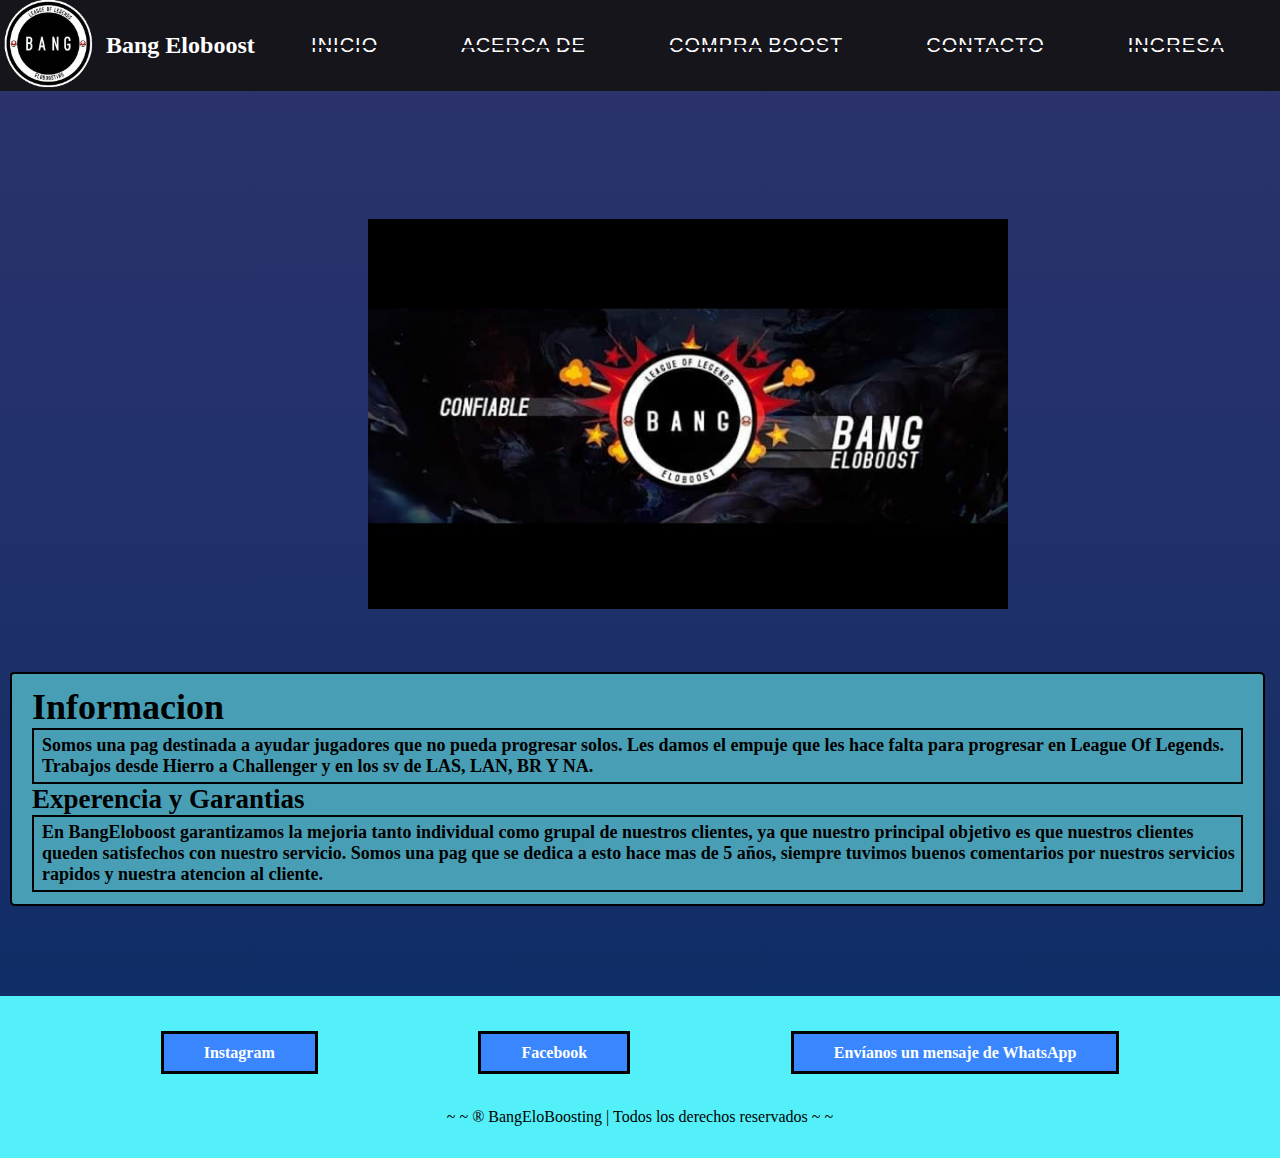
<file: index.html>
<!DOCTYPE html>
<html lang="es">
<head>
    <meta charset="UTF-8">
    <meta http-equiv="X-UA-Compatible" content="IE=edge">
    <meta name="viewport" content="width=device-width, initial-scale=1.0">
    <link rel="stylesheet" href="CSS/estilo.css">
    
    <title>Bang Eloobost</title>
</head>
<STYLE>A {text-decoration: none;} </STYLE>
 <body> 
  <div class="gridindex">
    <header>
       <div class="contenedor">
       
      
          <div class="menulogo">
              <img src="img/bang.png" alt="logo" class="imagenlogo">
              <h1 class="titulologo">Bang Eloboost</h1>
            
          </div>
            <nav >
                <ul class="horizontal">
                  <li><a href="#">Inicio</a></li>
                    <li><a href="Pages/acercade.html" >Acerca De</a></li>
                    <li><a href="Pages/compraboost.html" >Compra Boost</a></li>
                    <li><a href="Pages/contacto.html" >Contacto</a></li>
                    <li><a href="Pages/ingresa.html">Ingresa</a></li>
                </ul> 
              </nav>
            
        
        </div>
     </header>
       <main>

     <div class="imglogo">
          <img class="imagenCentral" src="img/logo.PNG" alt="LogoBangEloboost"> 
        </div>
          
       
    
        
        
         <section class="titulos">
            <h1>Informacion</h1>
               <p class="informacion">Somos una pag destinada a ayudar jugadores que no pueda progresar solos. Les damos el empuje que les hace falta 
               para progresar en League Of Legends. Trabajos desde Hierro a Challenger y en los sv de LAS, LAN, BR Y NA.
               </p>
        
            <article>
             <h2>Experencia y Garantias</h2>
               <p class="informacion">En BangEloboost garantizamos la mejoria tanto individual como grupal de nuestros clientes, ya que nuestro principal
               objetivo es que nuestros clientes queden satisfechos con nuestro servicio. Somos una pag que se dedica a esto hace 
               mas de 5 años, siempre tuvimos buenos comentarios por nuestros servicios rapidos y nuestra atencion al cliente.
               </p>

           </article>
    
          </section>
        
        </main>

    <footer>
      <div class="parrafoFooter">
        <p class="banger"> ~ ~ ® BangEloBoosting | Todos los derechos reservados ~ ~ </p>
      </div>

      <div class="logosRedes">
        <ul class="botones-prin">
            <li><a class="redes" href="https://www.instagram.com/bangeloboost/" target="_blank"class="botones-prin">Instagram</a></li>
            <li><a class="redes" href="https://www.facebook.com/bangeloobost-103077818272745" target="_blank"class="botones-prin">Facebook</a></li>
            <li><a class="redes" href="https://api.whatsapp.com/send?phone=2234544511&text=Hola, Nececito mas informacion!" target="_blank"class="botones-prin">Envíanos un mensaje de WhatsApp</a></li>
         </ul>
       </div>

       

    </footer>

   </div>
 </body>
</html>
</file>
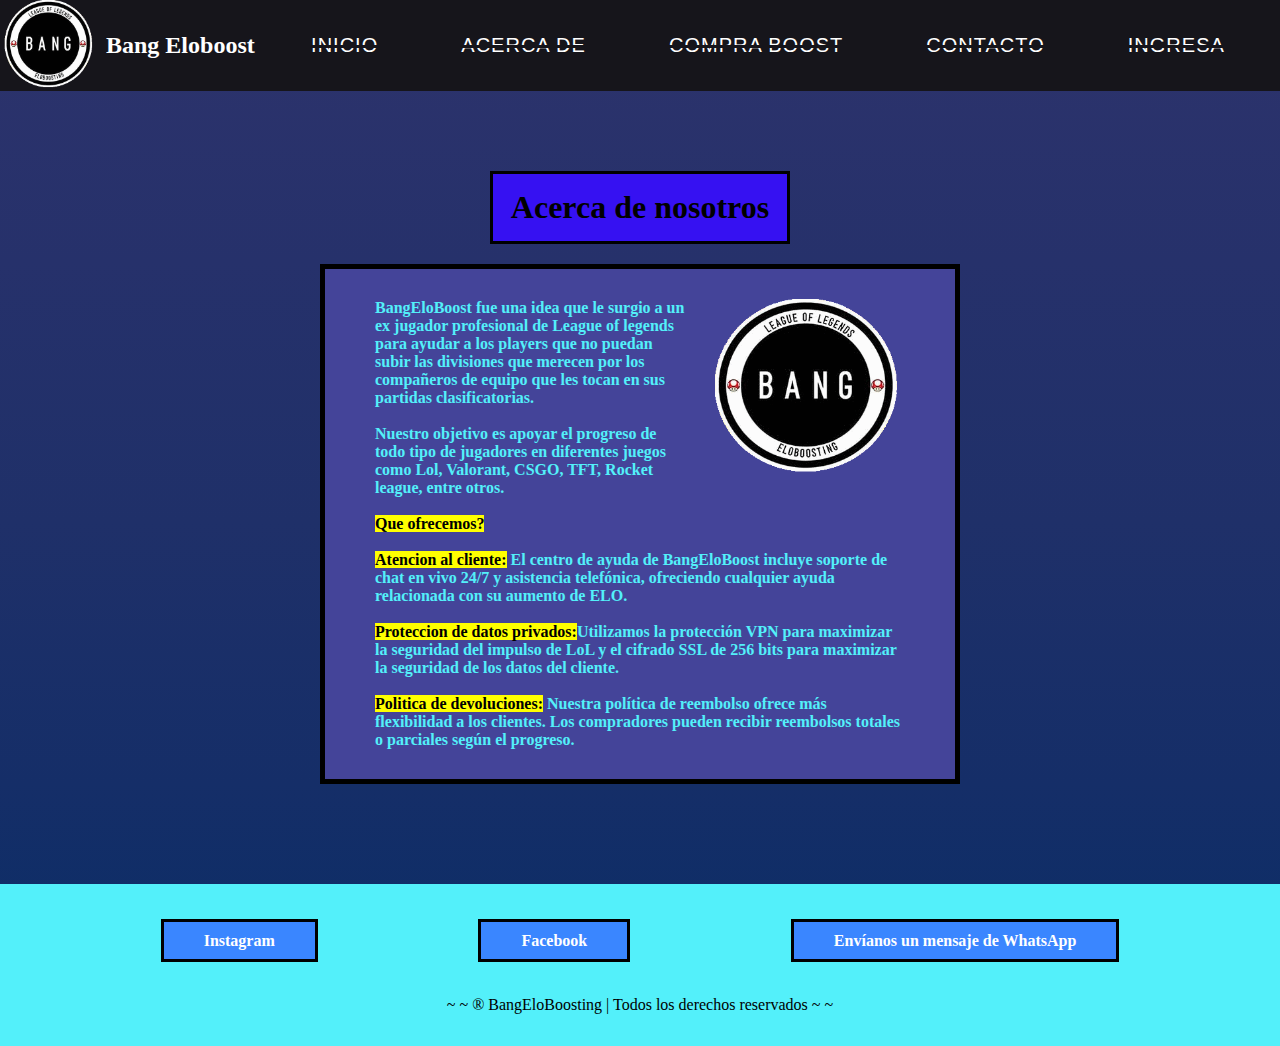
<file: Pages/acercade.html>
<!DOCTYPE html>
<html lang="es">
<head>
    <meta charset="UTF-8">
    <meta http-equiv="X-UA-Compatible" content="IE=edge">
    <meta name="viewport" content="width=device-width, initial-scale=1.0">
    <link rel="stylesheet" href="../CSS/estilo.css">

    <title>BangEloBoost</title>
</head>
<STYLE>A {text-decoration: none;} </STYLE>
<body> 
  <div class="gridindex">
    <header>
       <div class="contenedor">      
          <div class="menulogo">
              <img src="../img/bang.png" alt="logo" class="imagenlogo">
              <h1 class="titulologo">Bang Eloboost</h1>
            
          </div>
            <nav >
                <ul class="horizontal">
                  <li class="centrar"><a href="/index.html">Inicio</a></li>
                    <li><a href="#" >Acerca De</a></li>
                    <li><a href="./compraboost.html" >Compra Boost</a></li>
                    <li><a href="./contacto.html" >Contacto</a></li>
                    <li><a href="./ingresa.html">Ingresa</a></li>
                </ul> 
              </nav>
            
        
        </div>
     </header>
    
<main>

    <h1 class="title-acercade"> Acerca de nosotros    </h1>

    <div class="acercade">
    <img src="/img/bang.png" alt="BangLogo" class="derecha"> 
      <p> BangEloBoost fue una idea que le surgio a un ex jugador profesional
      de League of legends para ayudar a los players que no puedan
      subir las divisiones que merecen por los compañeros de equipo que 
      les tocan en sus partidas clasificatorias.
      <br><br>
      Nuestro objetivo es apoyar el progreso de todo tipo de jugadores
      en diferentes juegos como Lol, Valorant, CSGO, TFT, Rocket league,
      entre otros.
      <br> <br>

    <mark> Que ofrecemos? </mark>
      <br><br>
      <mark>Atencion al cliente:</mark> El centro de ayuda de BangEloBoost incluye soporte de chat en 
      vivo 24/7 y asistencia telefónica, ofreciendo cualquier ayuda relacionada con su aumento de ELO.
      <br><br>
      <mark>Proteccion de datos privados:</mark>Utilizamos la protección VPN para maximizar la seguridad del 
      impulso de LoL y el cifrado SSL de 256 bits para maximizar la seguridad de los datos del cliente.
      <br><br>
      <mark>Politica de devoluciones:</mark> Nuestra política de reembolso ofrece más flexibilidad a los clientes.
      Los compradores pueden recibir reembolsos totales o parciales según el progreso.


      </p>
    </div>



</main>
<footer>
  <div class="parrafoFooter">
    <p class="banger"> ~ ~ ® BangEloBoosting | Todos los derechos reservados ~ ~ </p>
  </div>

  <div class="logosRedes">
    <ul class="botones-prin">
        <li><a class="redes" href="https://www.instagram.com/bangeloboost/" target="_blank"class="botones-prin">Instagram</a></li>
        <li><a class="redes" href="https://www.facebook.com/bangeloobost-103077818272745" target="_blank"class="botones-prin">Facebook</a></li>
        <li><a class="redes" href="https://api.whatsapp.com/send?phone=2234544511&text=Hola, Nececito mas informacion!" target="_blank"class="botones-prin">Envíanos un mensaje de WhatsApp</a></li>
     </ul>
   </div>

   

</footer>

</div>
</body>
</html>
</file>
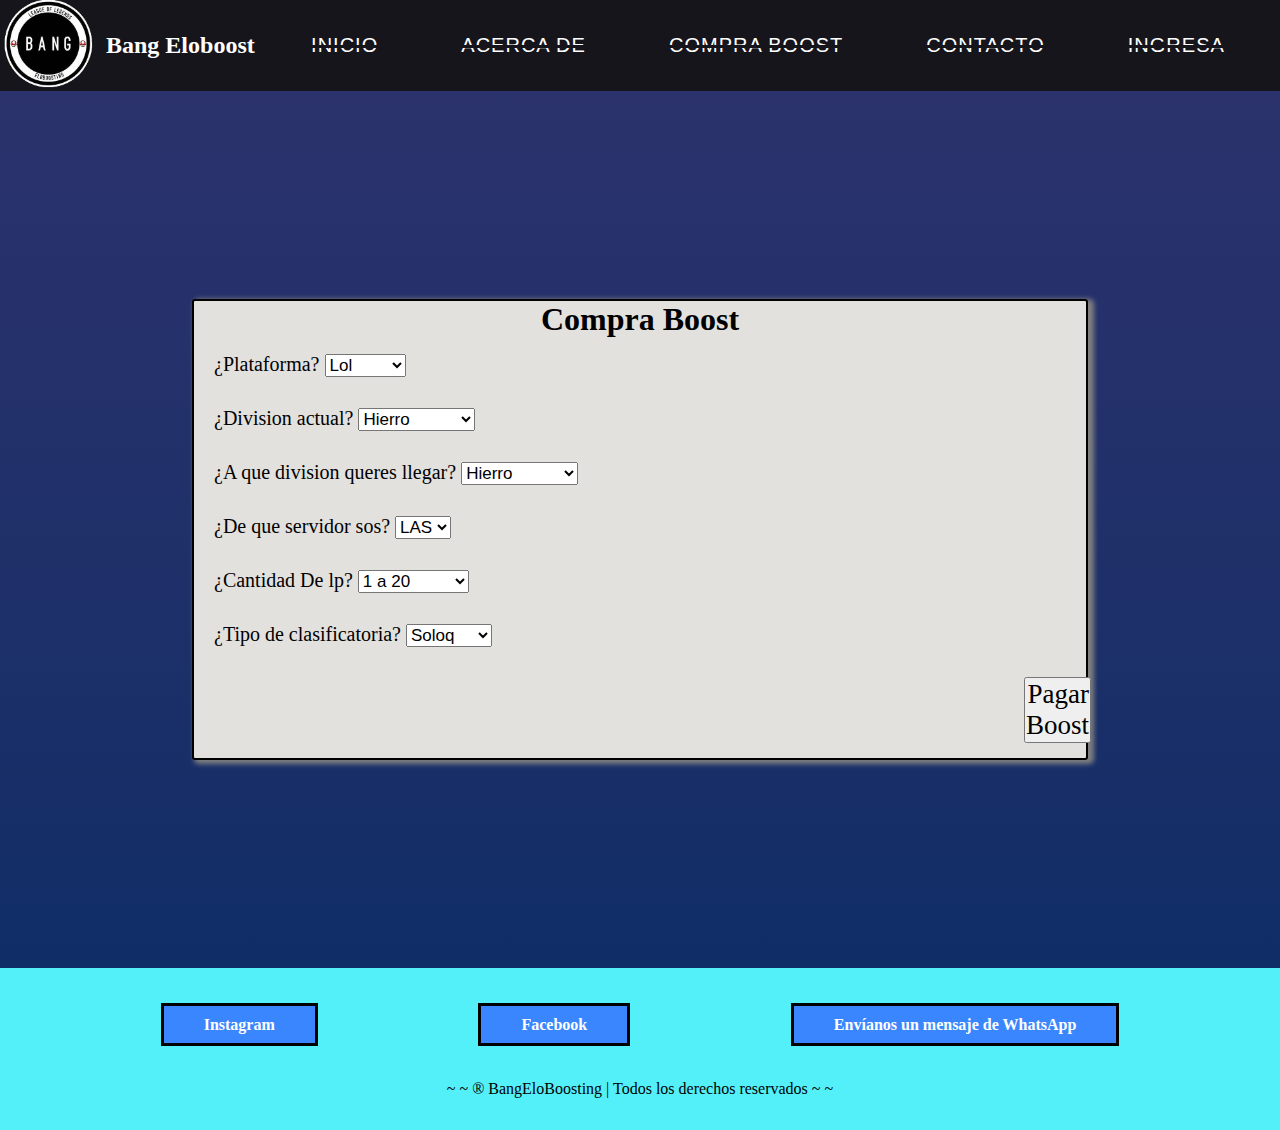
<file: Pages/compraboost.html>
<!DOCTYPE html>
<html lang="es">
<head>
    <meta charset="UTF-8">
    <meta http-equiv="X-UA-Compatible" content="IE=edge">
    <meta name="viewport" content="width=device-width, initial-scale=1.0">
    <link rel="stylesheet" href="../CSS/estilo.css">
    <title>Bang Eloobost</title>
</head>
<STYLE>A {text-decoration: none;} </STYLE>
 <body> 
  <div class="gridindex">
    <header>
       <div class="contenedor">      
          <div class="menulogo">
              <img src="../img/bang.png" alt="logo" class="imagenlogo">
              <h1 class="titulologo">Bang Eloboost</h1>
            
          </div>
            <nav >
                <ul class="horizontal">
                  <li class="centrar"><a href="/index.html">Inicio</a></li>
                    <li><a href="./acercade.html" >Acerca De</a></li>
                    <li><a href="#" >Compra Boost</a></li>
                    <li><a href="./contacto.html" >Contacto</a></li>
                    <li><a href="./ingresa.html">Ingresa</a></li>
                </ul> 
              </nav>
            
        
        </div>
     </header>


<main class="compra-cuadro">

<h1 class="title-compra">Compra Boost</h1>

<div class="compraboost">
  <label for="Plataforma">¿Plataforma? </label>
  <select name="contacto" id="contacto" style="font-size: 17px;">
      <option value="Lol">Lol</option>
      <option value="wr">WildRift</option>
     </select>
</div>
<div class="compraboost">
  <label for="actual">¿Division actual? </label>
  <select name="contacto" id="contacto" style="font-size: 17px;">
      <option value="Hierro">Hierro</option>
      <option value="Bronce">Bronce</option>
      <option value="Plata">Plata</option>
      <option value="Oro">Oro</option>
      <option value="Platino">Platino</option>
      <option value="Diamante">Diamante</option>
      <option value="Master">Master</option>
      <option value="GMaster">Gran Master</option>
      
  </select>
</div>

<div class="compraboost">
  <label for="porque">¿A que division queres llegar? </label>
  <select name="contacto" id="contacto" style="font-size: 17px;">
    <option value="Hierro">Hierro</option>
    <option value="Bronce">Bronce</option>
    <option value="Plata">Plata</option>
    <option value="Oro">Oro</option>
    <option value="Platino">Platino</option>
    <option value="Diamante">Diamante</option>
    <option value="Master">Master</option>
    <option value="GMaster">Gran Master</option>
    <option value="Challenger">Challenger</option>
  </select>
</div>

<div class="compraboost">
  <label for="porque">¿De que servidor sos? </label>
  <select name="contacto" id="contacto" style="font-size: 17px;">
      <option value="LAS">LAS</option>
      <option value="LAN">LAN</option>
      <option value="BR">BR</option>
      <option value="NA">NA</option>
  </select>
</div>

<div class="compraboost">
  <label for="porque">¿Cantidad De lp? </label>
  <select name="contacto" id="contacto" style="font-size: 17px;">
      <option value="1">1 a 20</option>
      <option value="21">21 a 40</option>
      <option value="41">41 a 60</option>
      <option value="61">61 a 80</option>
      <option value="81">81 a 100</option>
    <option value="100">Mas de 100</option>
  </select>
</div>
<div class="compraboost">
  <label for="porque">¿Tipo de clasificatoria? </label>
  <select name="contacto" id="contacto" style="font-size: 17px;">
      <option value="Solo">Soloq</option>
      <option value="Duo">Duoq</option>
      <option value="Flex">Flex</option>
      <option value="Duoflex">DuoFlex</option>
  </select>
</div>

<div class="compraboost">
  <button>Pagar Boost</button>
</div>


</main>

<footer>
  <div class="parrafoFooter">
    <p class="banger"> ~ ~ ® BangEloBoosting | Todos los derechos reservados ~ ~ </p>
  </div>

  <div class="logosRedes">
    <ul class="botones-prin">
        <li><a class="redes" href="https://www.instagram.com/bangeloboost/" target="_blank"class="botones-prin">Instagram</a></li>
        <li><a class="redes" href="https://www.facebook.com/bangeloobost-103077818272745" target="_blank"class="botones-prin">Facebook</a></li>
        <li><a class="redes" href="https://api.whatsapp.com/send?phone=2234544511&text=Hola, Nececito mas informacion!" target="_blank"class="botones-prin">Envíanos un mensaje de WhatsApp</a></li>
     </ul>
   </div>

   

</footer>

</div>
</body>
</html>
</file>
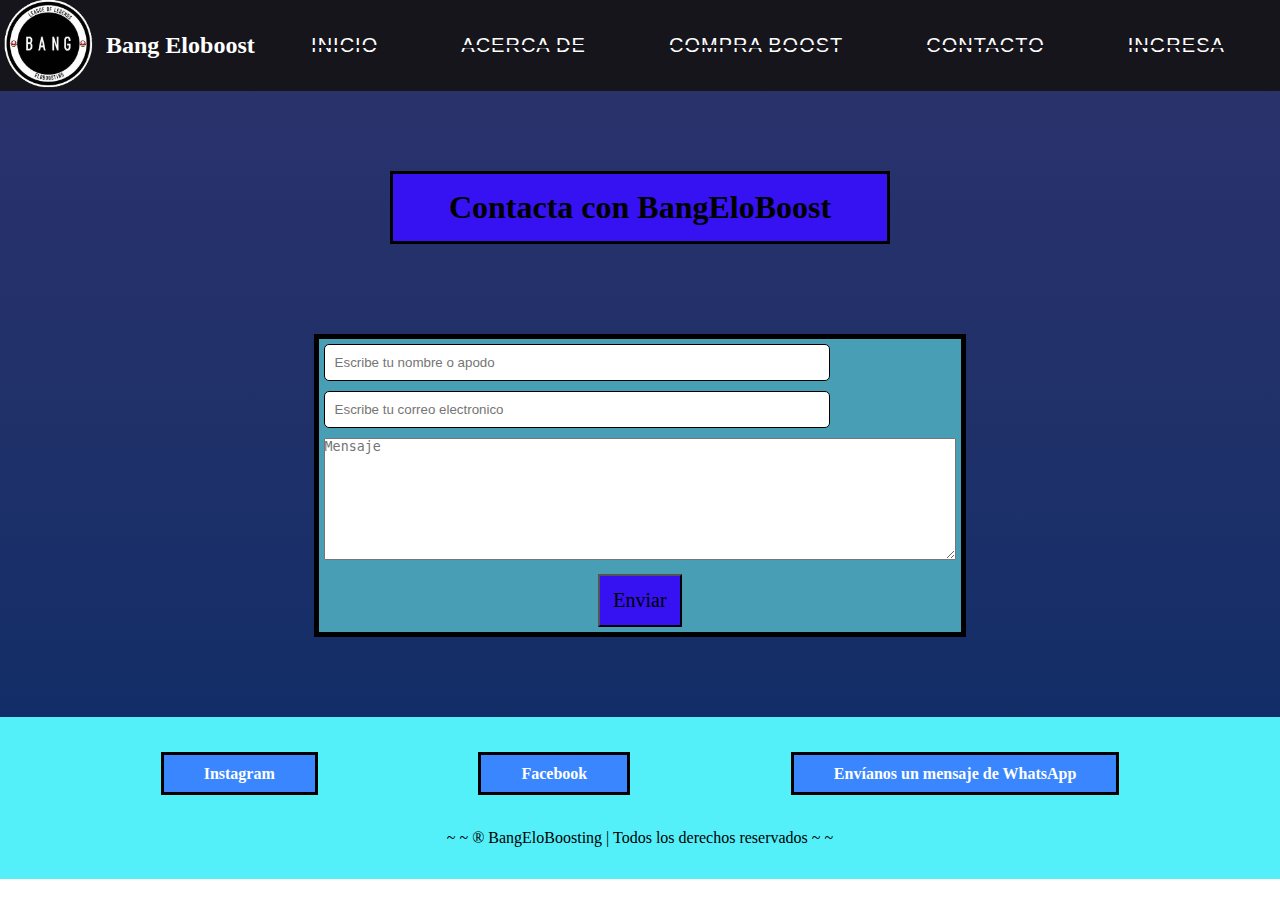
<file: Pages/contacto.html>
<!DOCTYPE html>
<html lang="es">
<head>
    <meta charset="UTF-8">
    <meta http-equiv="X-UA-Compatible" content="IE=edge">
    <meta name="viewport" content="width=device-width, initial-scale=1.0">
    <link rel="stylesheet" href="../CSS/estilo.css">

    <title>BangEloBoost</title>
</head>
<STYLE>A {text-decoration: none;} </STYLE>
<body> 
  <div class="gridindex">
    <header>
       <div class="contenedor">      
          <div class="menulogo">
              <img src="../img/bang.png" alt="logo" class="imagenlogo">
              <h1 class="titulologo">Bang Eloboost</h1>
            
          </div>
            <nav >
                <ul class="horizontal">
                  <li class="centrar"><a href="/index.html">Inicio</a></li>
                    <li><a href="./acercade.html" >Acerca De</a></li>
                    <li><a href="./compraboost.html" >Compra Boost</a></li>
                    <li><a href="#" >Contacto</a></li>
                    <li><a href="./ingresa.html">Ingresa</a></li>
                </ul> 
              </nav>
            
        
        </div>
     </header>

  <main>
    
    
    <h1 class="title-contacto">Contacta con BangEloBoost</h1>
   
    <br><br><br><br><br>


    <div class="contacto">

       <div class="contenedor-contacto">
      
       <input type="text" id="nombre"  placeholder="Escribe tu nombre o apodo " name="nombre" required >
       </div>
    
  
      <div class="contenedor-contacto">

      <input type="text" id="Correo" placeholder="Escribe tu correo electronico" name="correo" required>

      </div>
    
       <div class="contenedor-contacto">

      <textarea placeholder="Mensaje" name="comentario" id="" cols="40" rows="8"></textarea>
       </div>

       <div class="contenedor-contacto">
         <button>Enviar</button>
       </div>
    

      </div>
    </main>
    
    

    
    <footer>
      <div class="parrafoFooter">
        <p class="banger"> ~ ~ ® BangEloBoosting | Todos los derechos reservados ~ ~ </p>
      </div>
    
      <div class="logosRedes">
        <ul class="botones-prin">
            <li><a class="redes" href="https://www.instagram.com/bangeloboost/" target="_blank"class="botones-prin">Instagram</a></li>
            <li><a class="redes" href="https://www.facebook.com/bangeloobost-103077818272745" target="_blank"class="botones-prin">Facebook</a></li>
            <li><a class="redes" href="https://api.whatsapp.com/send?phone=2234544511&text=Hola, Nececito mas informacion!" target="_blank"class="botones-prin">Envíanos un mensaje de WhatsApp</a></li>
         </ul>
       </div>
    
       
    
    </footer>
    
    </div>
</body>
</html>
</file>
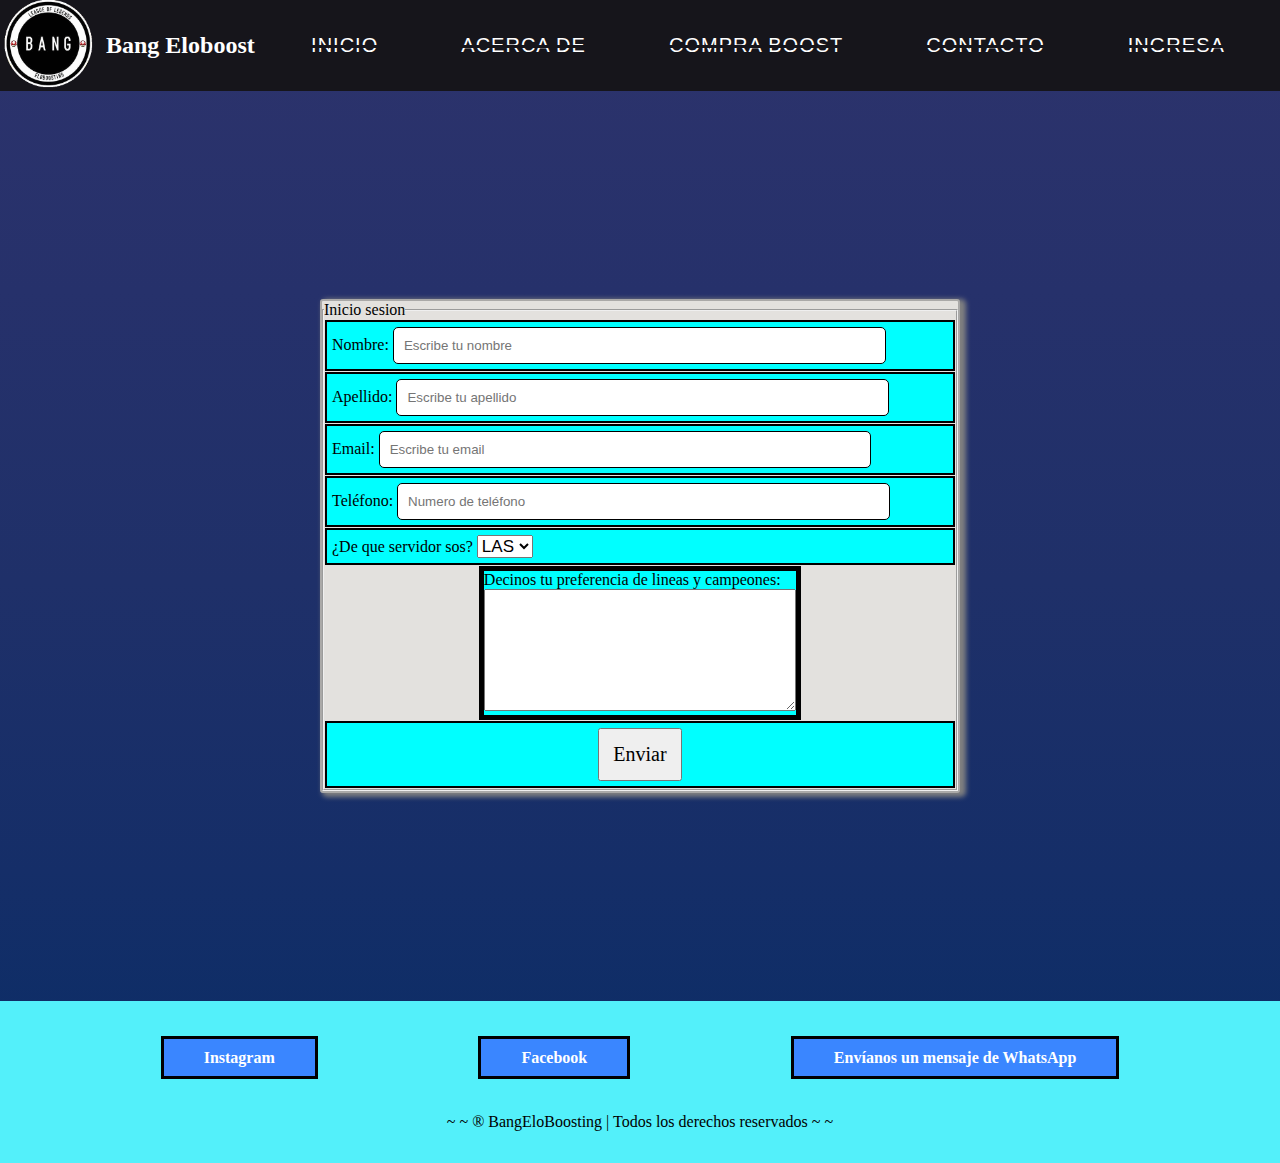
<file: Pages/ingresa.html>
<!DOCTYPE html>
<html lang="es">
<head>
    <meta charset="UTF-8">
    <meta http-equiv="X-UA-Compatible" content="IE=edge">
    <meta name="viewport" content="width=device-width, initial-scale=1.0">
    <link rel="stylesheet"  href="../CSS/estilo.css">

    <title>BangEloBoost</title>
</head>
<STYLE>A {text-decoration: none;} </STYLE>
<body>
    <div class="gridindex">
        <header>
           <div class="contenedor">      
              <div class="menulogo">
                  <img src="../img/bang.png" alt="logo" class="imagenlogo">
                  <h1 class="titulologo">Bang Eloboost</h1>
                
              </div>
                <nav >
                    <ul class="horizontal">
                      <li class="centrar"><a href="/index.html">Inicio</a></li>
                        <li><a href="./acercade.html" >Acerca De</a></li>
                        <li><a href="./compraboost.html" >Compra Boost</a></li>
                        <li><a href="./contacto.html" >Contacto</a></li>
                        <li><a href="#">Ingresa</a></li>
                    </ul> 
                  </nav>
                
            
            </div>
         </header>


    <main>
       
        
      <form class="formulario-contacto" >
        <fieldset>
          <legend>Inicio sesion</legend>
          
          <div class="contenedor-form">
              <label  for="nombre">Nombre: </label>
              <input type="text" id="nombre"  placeholder="Escribe tu nombre " name="nombre" required >
          </div>
      
          <div class="contenedor-form">
              <label  for="nombre">Apellido: </label>
              <input type="text" id="apellido" placeholder="Escribe tu apellido" name="apellido" required>
          </div>
      
          <div class="contenedor-form">
              <label for="E-mail">Email: </label>
              <input type="email" id="email" name="email" placeholder="Escribe tu email" required>
          </div>
      
          <div class="contenedor-form">
              <label for="telefono">Teléfono: </label>
              <input type="text" id="telefono" name="telefono" placeholder="Numero de teléfono" required>
          </div>
      

          <div class="contenedor-form">
              <label for="porque">¿De que servidor sos? </label>
              <select name="contacto" id="contacto" style="font-size: 17px;">
                  <option value="LAS">LAS</option>
                  <option value="LAN">LAN</option>
                  <option value="BR">BR</option>
                  <option value="NA">NA</option>
              </select>
          </div>
          
          <div class="contenedor-form contacto">
              <label for="">Decinos tu preferencia de lineas y campeones:</label><br>
              <textarea class="contacto" name="comentario" id="" cols="40" rows="8"></textarea>
          </div>
          
          <div class="contenedor-form">
              <button>Enviar</button>
          </div>
        </fieldset>
     
    </form>        
 </main>
 <footer>
    <div class="parrafoFooter">
      <p class="banger"> ~ ~ ® BangEloBoosting | Todos los derechos reservados ~ ~ </p>
    </div>
  
    <div class="logosRedes">
      <ul class="botones-prin">
          <li><a class="redes" href="https://www.instagram.com/bangeloboost/" target="_blank"class="botones-prin">Instagram</a></li>
          <li><a class="redes" href="https://www.facebook.com/bangeloobost-103077818272745" target="_blank"class="botones-prin">Facebook</a></li>
          <li><a class="redes" href="https://api.whatsapp.com/send?phone=2234544511&text=Hola, Nececito mas informacion!" target="_blank"class="botones-prin">Envíanos un mensaje de WhatsApp</a></li>
       </ul>
     </div>
  
     
  
  </footer>
  
  </div>
 </body>
</html>
</file>
<file: CSS/estilo.css>
*  {

    box-sizing: border-box ; 
  
    padding: 0 ;
  
    margin: 0 ;  
    
  
  }
 

body{

    height: auto;
    background-image: linear-gradient(to top, #082d66, #152e68, #1f3069, #26316b, #2d336c);
    background-size: 100% 100%;
    background-repeat:no-repeat;
    background-position: center center;

}

footer{
  display: grid;
  grid-template-columns: 100%;

  grid-template-rows: repeat(120%);
  grid-template-areas: 
  "logosRedes "
  "parrafoFooter"
  ;
margin-top: 5rem;
background-color: #53F0FA;
}
.logosRedes{grid-area: logosRedes ;  height: 2rem; margin-top: 3rem;
}
.parrafoFooter{grid-area:parrafoFooter ;}

.botones-prin{
    display: flex;
    flex-direction: row;
    flex-wrap: wrap;
    justify-content: space-evenly;
  width: 100%;
    list-style:none;
  }
  li a.redes{
   color: white;
    padding: 10px 40px;
    background-color: #3a86ff;
    border: 3px solid black;
    font-family: Cambria, Cochin, Georgia, Times, 'Times New Roman', serif;
    font-weight: 900;
    text-decoration: none;
    list-style:none;
  }
  .banger{

    padding: 2rem;
    display: flex;
    justify-content: center;
}

/*ul.horizontal li {
    display: inline-block;
    padding: 15px 110px;
    background-color: #3a86ff;
    font-size: 16px;
    border: 2px solid black;
    font-family: Cambria, Cochin, Georgia, Times, 'Times New Roman', serif;
    text-decoration: none;
    font-weight: bold;
   
    
}*/
div.imglogo{
    width: 100%;
    display: flex;
    justify-content: center;
    margin: 3rem;
}

 img.imagenCentral{
   
  
  margin: 0 auto;
    width: 40rem;
}
.informacion{
    background-color: #489fb5;
    padding: 5px 5px 5px 8px;
    border: 2px solid black;
}
.titulos{
    background-color: #489fb5;
    font-size: 18px;
    font-family: Cambria, Cochin, Georgia, Times, 'Times New Roman', serif;
    font-weight: 900;
    padding: 12px 20px;
    border: 2px solid black;
    text-decoration: none;
    color: black;
    display: inline-block;
    margin: 15px 15px 10px 10px;
    border-radius: 4px 5px;
    
}

.title{
    background-color: #A2EDFF;
    font-size: 35px;
    font-family: Cambria, Cochin, Georgia, Times, 'Times New Roman', serif;
    padding: 15px;
    border: 2px solid black;
    margin: 12px 10px;
    border-radius: 4px 5px;
    display: flex;
    justify-content: center;


}
form.formulario-contacto{
    width: 50%;
    height: auto;
    border: 2px solid rgb(170, 169, 168);
    margin: 8rem auto;
    background-color: #e3e1de;
    box-shadow: 4px 2px 5px 2px gray;
    border-radius: 3px;
}
.contenedor-form{
    color: black;
    margin: 1px;
    padding: 5px;
    background-color: aqua;
    border: 2px solid black;
   
}
input{
    width: 80%;
    padding: 10px;
    margin-top: 10px auto;
    border-radius: 5px;
    border: 1px solid black;
}
.contenedor-form button{
    padding: 13px;
    font-size: 20px;
    display: flex;
    margin: 0 auto;
    cursor: pointer;
    font-family: Cambria, Cochin, Georgia, Times, 'Times New Roman', serif;
}
img.derecha{
        width: 200px;
        height: 180px;
        float: right;
        margin-left: 15px;
}
div.acercade{
    color: #53F0FA;
    width: 50%;
    margin: 20px auto;
    background-color: #449;
    padding: 30px 50px 30px 50px;
    font-family: Cambria, Cochin, Georgia, Times, 'Times New Roman', serif;
    border: 5px solid black;
    font-weight: bold;
}
.title-acercade{
    display: flex;
    justify-content: center;
    background-color: #3611F2;
    padding: 15px;
    margin: auto;
    border: solid;
    width: 300px;
    
}
.title-contacto{
    display: flex;
    justify-content: center;
    background-color: #3611F2;
    padding: 15px;
    margin: auto;
    border: solid;
    width: 500px;
}
.contenedor-contacto{
    background-color: #489fb5;
    padding: 5px;
    width: 98,5%;
    
    height: auto;
    margin: 0 auto;

}
.contacto button{
    padding: 13px;
    font-size: 20px;
    display: flex;
    margin: 0 auto;
    cursor: pointer;
    font-family: Cambria, Cochin, Georgia, Times, 'Times New Roman', serif;
    width: auto;
   
    background-color: #3611F2;
}
div.contacto{
    border: 5px solid black;
    padding: 0%;
    width: 51%;
    height: 29,5%;
    margin: 0 auto;
    
}
.compra-cuadro{
    width: 70%;
    height: auto;
    border: 2px solid ;
    margin: 8rem auto;
    background-color: #e3e1de;
    box-shadow: 4px 2px 5px 2px gray;
    border-radius: 3px;
}
.compraboost{
    
    padding: 15px 20px;
    font-family: Cambria, Cochin, Georgia, Times, 'Times New Roman', serif;
    margin: auto auto;
    font-size: 20px;
}
.title-compra{
    display: flex;
    justify-content: center;

}
.compraboost button{
    font-family: Cambria, Cochin, Georgia, Times, 'Times New Roman', serif;
    font-size: 27px;
    display: flex;
   text-align: right;
    cursor: pointer;
    justify-content: flex-end;
    margin-top: 0em;
    margin-right: 0em;
    margin-bottom: 0em;
    margin-left: 30em;
   
}
.contenedor-contacto.contacto{
  display: flex;
  flex-direction: column;
  justify-content: center;
  text-align: center;
  
}
textarea{margin:0 auto;width: 100%;}
.thx{
    position: fixed;
    left:50%;
    transform:translateX(-50%);
    bottom: 15px;
  }
  /*nav.{
    width: 100%;
    position: fixed;
    top:50px;
    text-align:center;
    padding: 15px 110px;
    display: inline-block;
  }*/
  nav a{
    font-family: 'Oswald', sans-serif;
    font-weight:500;
    text-transform:uppercase;
    text-decoration:none;
    color:white;
    margin:0 28px;
    font-size:20px;
    letter-spacing:1px;
    position:relative;
    display:inline-block;
  }
  nav a:before{
    content:'';
    position: absolute;
    width: 100%;
    height: 3px;
    background:#16151b;
    top:47%;
    animation:out 0.2s cubic-bezier(1, 0, 0.58, 0.97) 1 both;
  }
  nav a:hover:before{
    animation:in 0.2s cubic-bezier(1, 0, 0.58, 0.97) 1 both;
  
  }
  @keyframes in{
      0%{
        width: 0;
        left:0;
        right:auto;
      }
      100%{
        left:0;
        right:auto;
        width: 100%;
      }
    }
    @keyframes out{
      0%{
        width:100%;
        left: auto;
        right: 0;
      }
      100%{
        width: 0;
        left: auto;
        right: 0;
      }
    }
    @keyframes show{
      0%{
        opacity:0;
        transform:translateY(-10px);
      }
      100%{
        opacity:1;
        transform:translateY(0);
      }
    }

 .contenedor{
    
   display: grid;
   width: 100%;
   grid-template-columns: 20% 80%;
   grid-template-rows: auto;
   grid-template-areas: "imglogo navheader";
   background-color: #16151b;
   flex-wrap: nowrap;
   margin-bottom: 5rem;
  }
  ul.horizontal {
    grid-area: navheader;
    display: flex;
    flex-direction: row;
    flex-wrap: nowrap;
    text-decoration: none;
    list-style:none;
   justify-content: space-evenly;
   align-items: center;
    margin: 0 auto;
    height: 100%;
    
    grid-area: navheader;
    
  }
  
  .imagenlogo{
    height: auto;
    width: 6rem;
    
    margin: 1 33px;
   
}
.menulogo{
    display: flex;
    justify-content: center;
    align-items: center;
    grid-area: imglogo;

}
.titulologo{
    padding: 0px;
    font-family: Boogaloo,cursive;
    font-size: x-large;
    display: inline-flex;
    font-weight: bold;
    color: white;
    margin: 0 auto;
    margin-left: 10px;
}


.gridindex{
  display: grid;
  grid-template-areas: 
  "header"
  "main"
  "footer";
  grid-template-columns: 100%;
  grid-template-rows: auto auto auto;
}
header{grid-area: header;}
main{grid-area: main;}
footer{grid-area: footer;}
 
  

@media (min-width: 576px) and (max-width: 992px) {
  
  .contenedor{
    grid-template-columns: 100%;
    grid-template-rows: auto auto;
    grid-template-areas: 
    "menulogo"
    "horizontal"
    ;
  }
  .menulogo{grid-area: menulogo; justify-content: center;}
  .menulogo {margin: 0 auto;}
  .horizontal{grid-area: horizontal;}

  .horizontal li a{
   
justify-content: center;
  
    font-size: .8rem;
    padding-bottom: 1rem;
  }
  imglogo img{
    width: 1rem;
  }
  img.imagenCentral{width: 30rem;}
  .botones-prin li a{
    font-size: 0.8rem;
     padding: 8px 30px;}
  }
  @media (max-width: 576px) {
    img.imagenCentral{width: 20rem;}
    .contenedor{
      grid-template-columns: 100%;
      grid-template-rows: auto auto;
      grid-template-areas: 
      "menulogo"
      "horizontal"
      ;
    }
    .menulogo{grid-area: menulogo; justify-content: center;}
    .menulogo {margin: 0 auto;}
   .imagenlogo{  padding: .5rem;}
    .titulologo{display: none;}
    .horizontal{grid-area: horizontal;}
    .horizontal li a{
      font-size: .6rem;
    }
    .botones-prin li a{
      font-size: 0.8rem;
       padding: 5px 18px;
    }
    p.banger{font-size: .8rem}
  
  .title-contacto{    padding: 8px;
  font-size: 1rem;     width: 300px;}
  }
</file>
